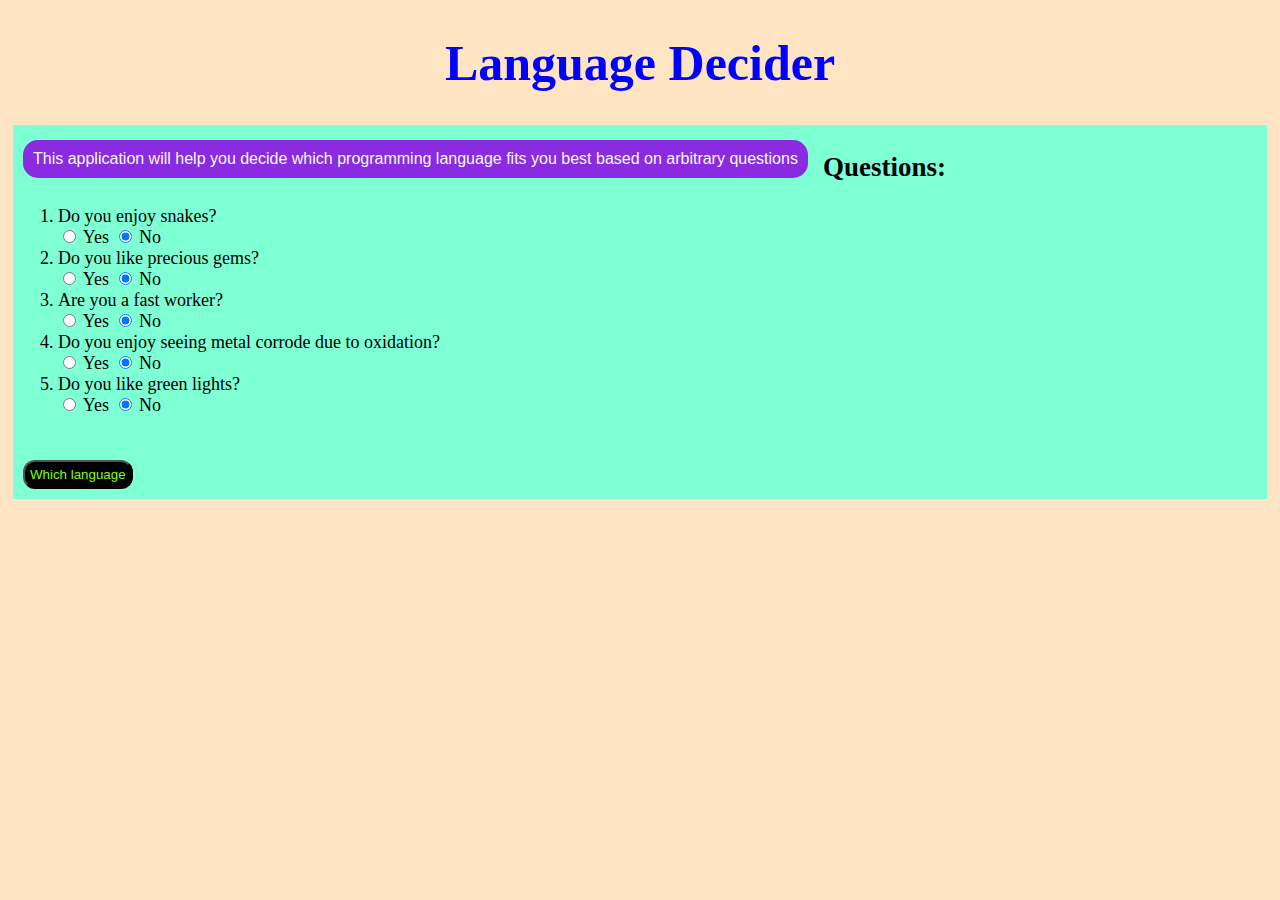
<file: index.html>
<!DOCTYPE html>
<html lang="en-US">

  <head>
    <link rel="stylesheet" href="css/styles.css" type="text/css">
    <script src="js/scripts.js"></script>
    <title>Programming Language Suggestor</title>
  </head>

  <body>
    <h1>Language Decider</h1>
    <p>This application will help you decide which programming language fits you best based on arbitrary questions</p>
    <form id="questions">
      <h2>Questions:</h2>
      <ol>
        <li>Do you enjoy snakes?</li>
        <input type="radio" id="yesQ1" name="snake" value="1" checked>
        <label for="YesQ1">Yes</label>
        <input type="radio" id="noQ1" name="snake" value="0" checked>
        <label for="noQ1">No</label><br>
        <li>Do you like precious gems?</li>
        <input type="radio" id="yesQ2" name="gem" value="1" checked>
        <label for="yesQ2">Yes</label>
        <input type="radio" id="noQ2" name="gem" value="0" checked>
        <label for="noQ2">No</label><br>
        <li>Are you a fast worker?</li>
        <input type="radio" id="YesQ3" name="fast" value="1" checked>
        <label for="YesQ3">Yes</label>
        <input type="radio" id="NoQ3" name="fast" value="0" checked>
        <label for="noQ3">No</label><br>
        <li>Do you enjoy seeing metal corrode due to oxidation?</li>
        <input type="radio" id="YesQ4" name="oxy" value="1" checked>
        <label for="YesQ4">Yes</label>
        <input type="radio" id="NoQ4" name="oxy" value="0" checked>
        <label for="NoQ4">No</label><br>
        <li>Do you like green lights?</li>
        <input type="radio" id="YesQ5" name="green" value="1" checked>
        <label for=YesQ5>Yes</label>
        <input type="radio" id="NoQ5" name="green" value="0" checked>
        <label for="NoQ5">No</label><br>
      </ol>
      <br>
      <button type="submit" class="button">Which language</button>
    </form>
    <div id="python" class="hidden">
      <p>You should try python!</p>
      <img src="img/pythoncopy.jpeg" alt="python">
    </div>
    <div id="ruby" class="hidden">
      <p>Ruby is the way to go for you!</p>
      <img src="img/ruby.jpeg" alt="ruby">
    </div>
    <div id="swift" class="hidden">
      <p>Check out Swift!</p>
      <img src="img/swift.jpeg" alt="swift">
    </div>
    <div id="rust" class="hidden">
      <p>Look into Rust</p>
      <img src="img/rust.jpeg" alt="rust">
    </div>
    <div id="go" class="hidden">
      <p>Go and try out Go</p>
      <img src="img/greenlight.jpeg" alt="greenlight">
    </div>
    <div id="cSharps" class="hidden">
      <p>Definitely a C## person!</p>
      <img src="img/Csharp.jpeg" alt="note">
    </div>
    <div id="error" class="hidden">
      <p>must fill one yes and rest no to all questions for best results, or atleast answer all questions before submit</p>
      <img src="img/error.jpeg" alt="error">
    </div>
  </body>

</html>
</file>
<file: css/styles.css>
.hidden {
  display: none;
}
h1 {
  color: blue;
  text-align: center;
  font-size: 50px;
}
p {
  float: left;
  background-color: blueviolet;
  border-radius: 15px;
  margin: 15px;
  border: 30px;
  border-color: cadetblue;
  padding: 10px;
  color:ghostwhite;
  font-family: 'Trebuchet MS', 'Lucida Sans Unicode', 'Lucida Grande', 'Lucida Sans', Arial, sans-serif;


}
body {
  background-color: bisque;
}
.button {
  background-color: black;
  color: chartreuse;
  border-radius: 12px;
  padding: 5px;
  margin: 5px;
  font-family:Arial, Helvetica, sans-serif
}
div {
  color: rgb(255, 239, 20);
  font-size: 20px;
  font-family: Impact, Haettenschweiler, 'Arial Narrow Bold', sans-serif;
}
img {
  border-radius: 30px;
  margin: 10px;
  border: 10px;
  border-color: blanchedalmond;
  padding: 10px;
  background-color: crimson;
}
form {
  background-color: aquamarine;
  font-family: Cambria, Cochin, Georgia, Times, 'Times New Roman', serif;
  font-size: 18px;
  border: 10px;
  margin: 5px;
  padding: 5px;
}
div {
  background-color: yellow
}
</file>
